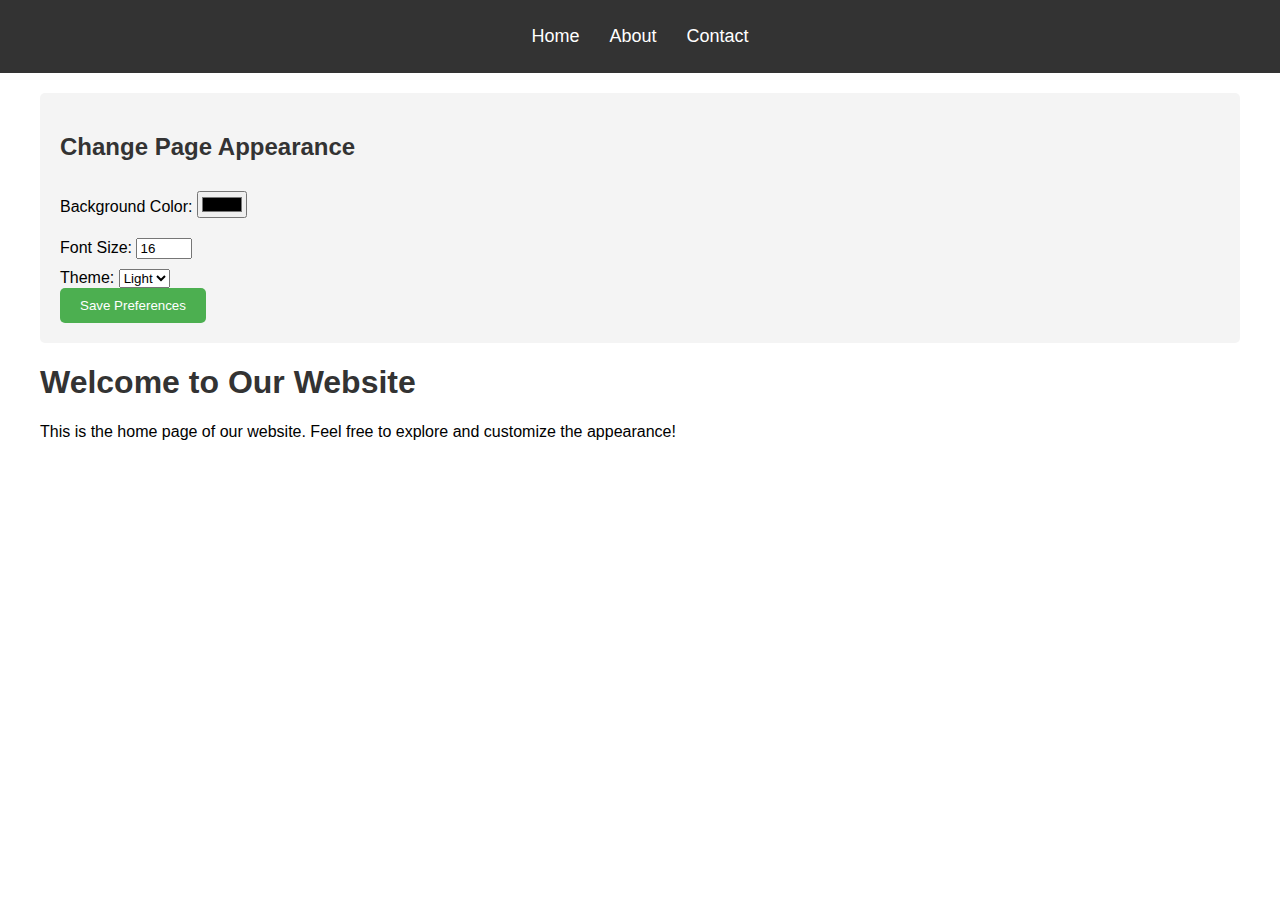
<file: preference/index.html>
<!DOCTYPE html>
<html lang="en">
<head>
    <meta charset="UTF-8">
    <meta name="viewport" content="width=device-width, initial-scale=1.0">
    <title>Home - Persistent Preferences</title>
    <link rel="stylesheet" href="styles.css">
</head>
<body>
    <header>
        <nav>
            <ul>
                <li><a href="index.html">Home</a></li>
                <li><a href="about.html">About</a></li>
                <li><a href="contact.html">Contact</a></li>
            </ul>
        </nav>
    </header>

    <div class="container">
        <div class="preferences">
            <h2>Change Page Appearance</h2>
            <label for="bg-color">Background Color:</label>
            <input type="color" id="bg-color">
            <br>
            <label for="font-size">Font Size:</label>
            <input type="number" id="font-size" min="10" max="50" value="16">
            <br>
            <label for="theme">Theme:</label>
            <select id="theme">
                <option value="light">Light</option>
                <option value="dark">Dark</option>
            </select>
            <br>
            <button id="save-btn">Save Preferences</button>
        </div>

        <div id="home" class="section">
            <h1>Welcome to Our Website</h1>
            <p>This is the home page of our website. Feel free to explore and customize the appearance!</p>
        </div>
    </div>

    <script src="script.js"></script>
</body>
</html>
</file>
<file: preference/styles.css>
body {
    font-family: 'Arial', sans-serif;
    margin: 0;
    padding: 0;
    transition: background-color 0.3s, font-size 0.3s;
}
.container {
    max-width: 1200px;
    margin: 0 auto;
    padding: 20px;
}
header {
    background-color: #333;
    color: white;
    padding: 10px 0;
}
nav ul {
    list-style-type: none;
    padding: 0;
    display: flex;
    justify-content: center;
}
nav ul li {
    margin: 0 15px;
}
nav ul li a {
    color: white;
    text-decoration: none;
    font-size: 18px;
}
h1, h2 {
    color: #333;
}
.preferences {
    background-color: #f4f4f4;
    padding: 20px;
    border-radius: 5px;
    margin-bottom: 20px;
}
input[type="color"], input[type="number"] {
    margin: 10px 0;
}
button {
    background-color: #4CAF50;
    color: white;
    border: none;
    padding: 10px 20px;
    cursor: pointer;
    border-radius: 5px;
}
button:hover {
    background-color: #45a049;
}
.section {
    margin-bottom: 40px;
}
#contact-form {
    display: flex;
    flex-direction: column;
    max-width: 400px;
}
#contact-form input, #contact-form textarea {
    margin-bottom: 10px;
    padding: 5px;
}
</file>
